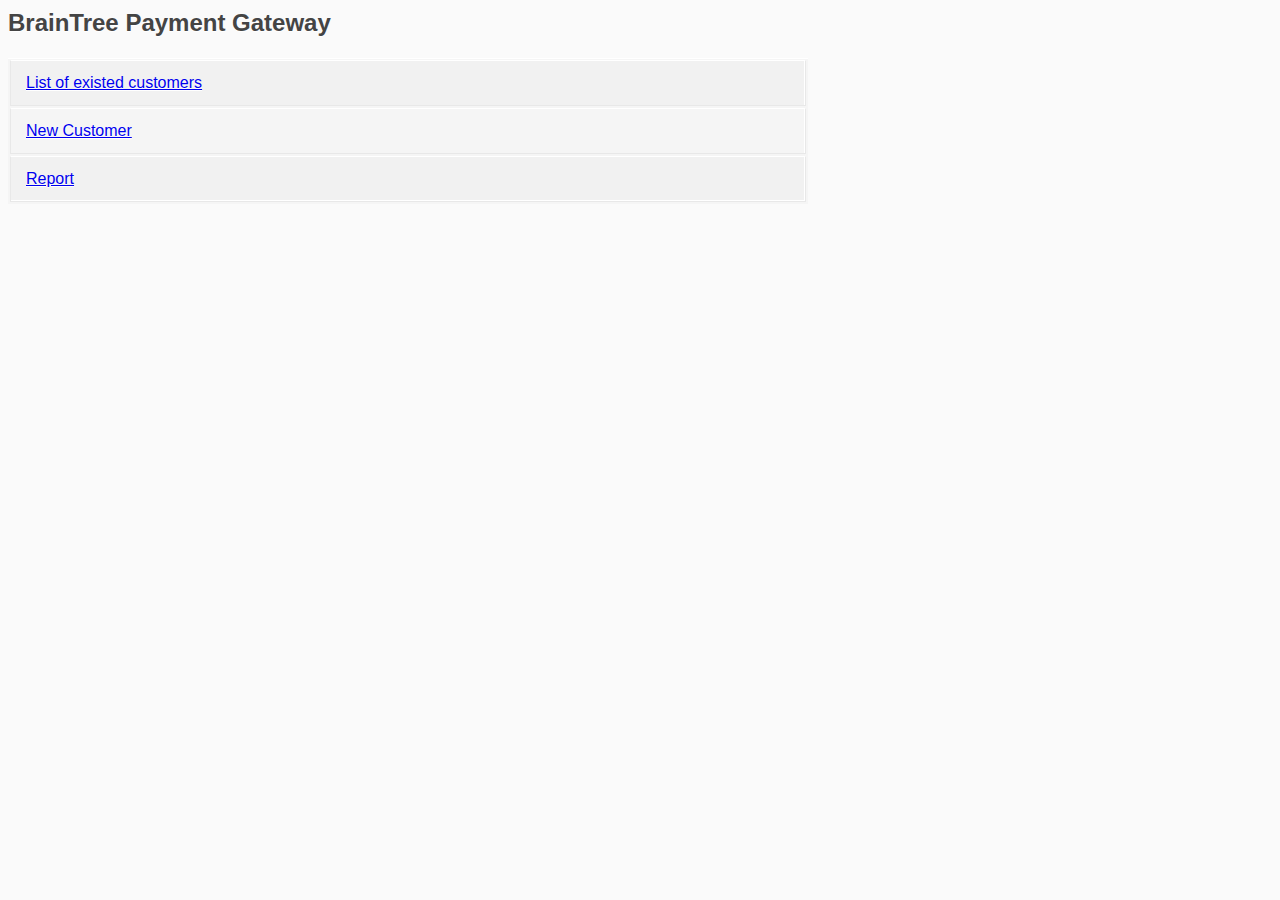
<file: web/index.html>
<head>
<link rel="stylesheet" type="text/css" href="style/style.css"
	media="screen" />
</head>
<body>
	<h2>BrainTree Payment Gateway</h2>
	<table>
		<tr>
			<td><a href="/bttraining/customerList">List of existed
					customers</a></td>
		</tr>
		<tr>
			<td><a href="/bttraining/register.html">New Customer</a></td>
		</tr>
		<tr>
			<td><a href="/bttraining/report">Report</a></td>
		</tr>
	</table>
</body>
</file>
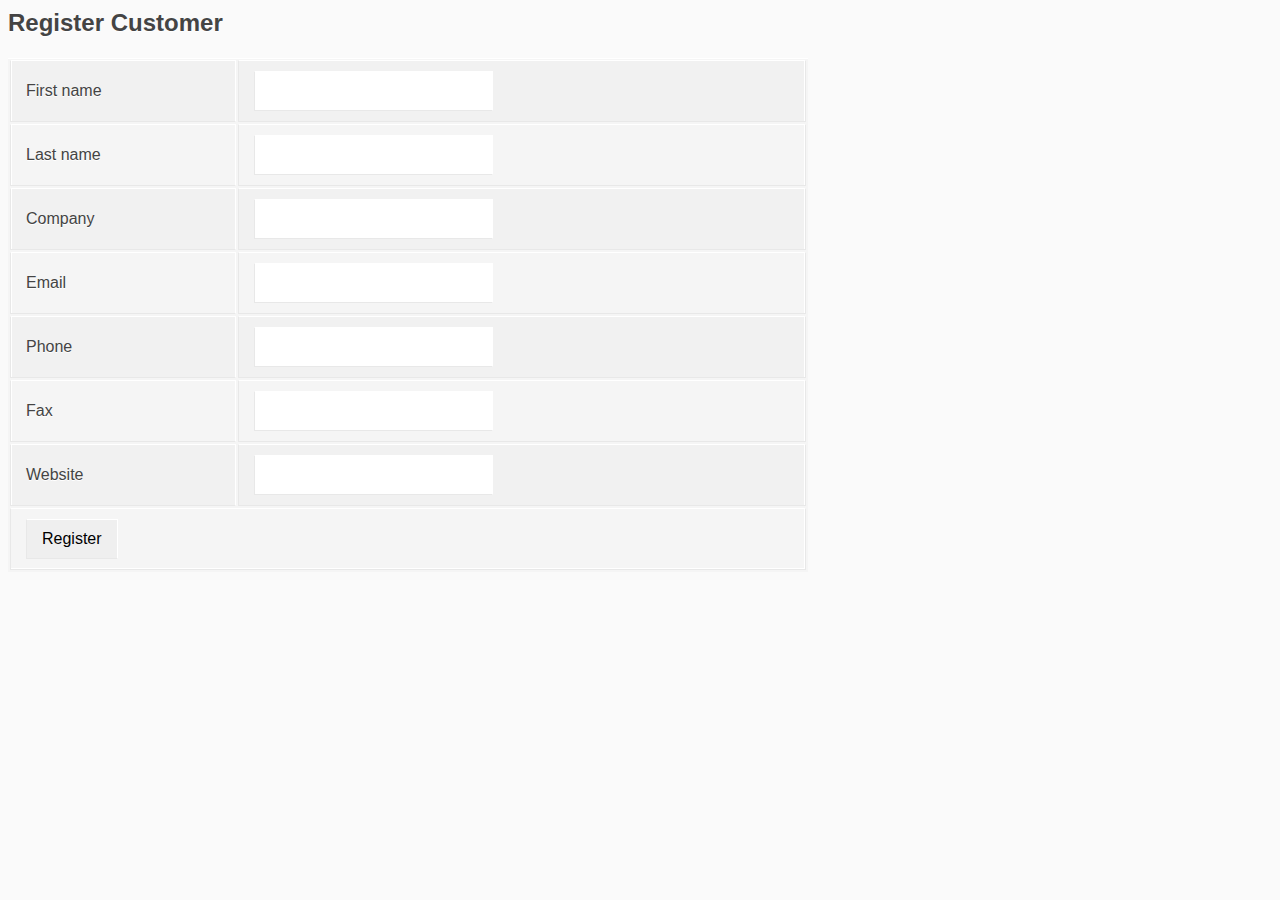
<file: web/register.html>
<html>
<head>
<link rel="stylesheet" type="text/css" href="style/style.css"
	media="screen" />
<title>Register new customer</title>
</head>
<body>
	<h2>Register Customer</h2>
	<form id="payment" method="post" action="/bttraining/register">
		<table>
			<tr>
				<td>First name</td>
				<td><input type="text" name="first_name"></td>
			</tr>
			<tr>
				<td>Last name</td>
				<td><input type="text" name="last_name" /></td>
			</tr>
			<tr>
				<td>Company</td>
				<td><input type="text" name="company" /></td>
			</tr>
			<tr>
				<td>Email</td>
				<td><input type="text" name="email" /></td>
			</tr>
			<tr>
				<td>Phone</td>
				<td><input type="text" name="phone" /></td>
			</tr>
			<tr>
				<td>Fax</td>
				<td><input type="text" name="fax" /></td>
			</tr>
			<tr>
				<td>Website</td>
				<td><input type="text" name="website" /></td>
			</tr>
			<tr>
				<td colspan="2"><input type="submit" value="Register" /></td>
			</tr>
		</table>
	</form>
</body>
</html>
</file>
<file: web/style/style.css>
body {
  background: #fafafa url(http://jackrugile.com/images/misc/noise-diagonal.png);
  color: #444;
  font: 100%/30px 'Helvetica Neue', helvetica, arial, sans-serif;
  text-shadow: 0 1px 0 #fff;
}

strong {
  font-weight: bold;
}

em {
  font-style: italic;
}

table {
  background: #f5f5f5;
  border-collapse: separate;
  box-shadow: inset 0 1px 0 #fff;
  font-size: 16px;
  line-height: 24px;
  text-align: left;
  width: 800px;
}

th {
  background: url(http://jackrugile.com/images/misc/noise-diagonal.png), linear-gradient(#777, #444);
  border-left: 1px solid #555;
  border-right: 1px solid #777;
  border-top: 1px solid #555;
  border-bottom: 1px solid #333;
  box-shadow: inset 0 1px 0 #999;
  color: #fff;
  font-weight: bold;
  padding: 10px 15px;
  position: relative;
  text-shadow: 0 1px 0 #000;
}

th:after {
  background: linear-gradient(rgba(255, 255, 255, 0), rgba(255, 255, 255, .08));
  content: '';
  display: block;
  height: 25%;
  left: 0;
  margin: 1px 0 0 0;
  position: absolute;
  top: 25%;
  width: 100%;
}

th:first-child {
  border-left: 1px solid #777;
  box-shadow: inset 1px 1px 0 #999;
}

th:last-child {
  box-shadow: inset -1px 1px 0 #999;
}

td {
  border-right: 1px solid #fff;
  border-left: 1px solid #e8e8e8;
  border-top: 1px solid #fff;
  border-bottom: 1px solid #e8e8e8;
  padding: 10px 15px;
  position: relative;
  transition: all 300ms;
}

td:first-child {
  box-shadow: inset 1px 0 0 #fff;
}

td:last-child {
  border-right: 1px solid #e8e8e8;
  box-shadow: inset -1px 0 0 #fff;
}

tr {
  background: url(http://jackrugile.com/images/misc/noise-diagonal.png);
}

tr:nth-child(odd) td {
  background: #f1f1f1 url(http://jackrugile.com/images/misc/noise-diagonal.png);
}

tr:last-of-type td {
  box-shadow: inset 0 -1px 0 #fff;
}

tr:last-of-type td:first-child {
  box-shadow: inset 1px -1px 0 #fff;
}

tr:last-of-type td:last-child {
  box-shadow: inset -1px -1px 0 #fff;
}

tbody:hover td {
  color: transparent;
  text-shadow: 0 0 3px #aaa;
}

tbody:hover tr:hover td {
  color: #444;
  text-shadow: 0 1px 0 #fff;
}

input {
  border-right: 1px solid #fff;
  border-left: 1px solid #e8e8e8;
  border-top: 1px solid #fff;
  border-bottom: 1px solid #e8e8e8;
  padding: 10px 15px;
  position: relative;
  transition: all 300ms;
  font-size: 16px;
}

div {
  border-right: 1px solid #fff;
  border-left: 1px solid #e8e8e8;
  border-top: 1px solid #fff;
  border-bottom: 1px solid #e8e8e8;
  padding: 10px 15px;
  position: relative;
  transition: all 300ms;
  font-size: 16px;
}
</file>
